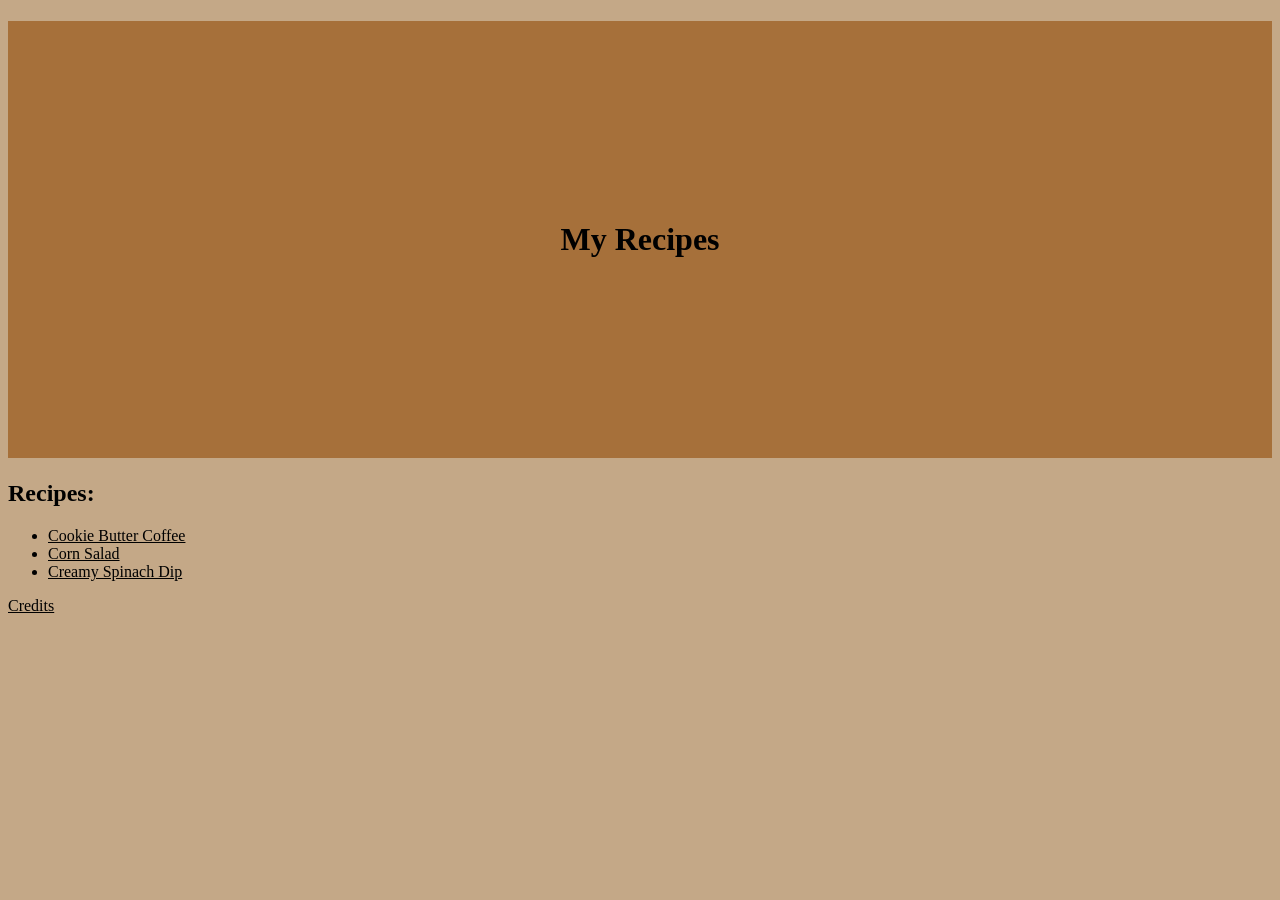
<file: index.html>
<!DOCTYPE html>
<html lang="en">
    <head>
        <meta charset="UTF-8">
        <title>Recipe: Home Page</title>
        <link rel="stylesheet" href="style.css">
    </head>

    <body>
        <h1 class="home-header">My Recipes</h1>
        <h2>Recipes:</h2>
        <ul>
            <li><a href="./recipes/cookie-butter-coffee.html">Cookie Butter Coffee</a></li>
            <li><a href="./recipes/corn-salad.html">Corn Salad</a></li>
            <li><a href="./recipes/creamy-spinach-dip.html">Creamy Spinach Dip</a></li>
        </ul>
        <a href="./credits.html">Credits</a>
    </body>
</html>
</file>
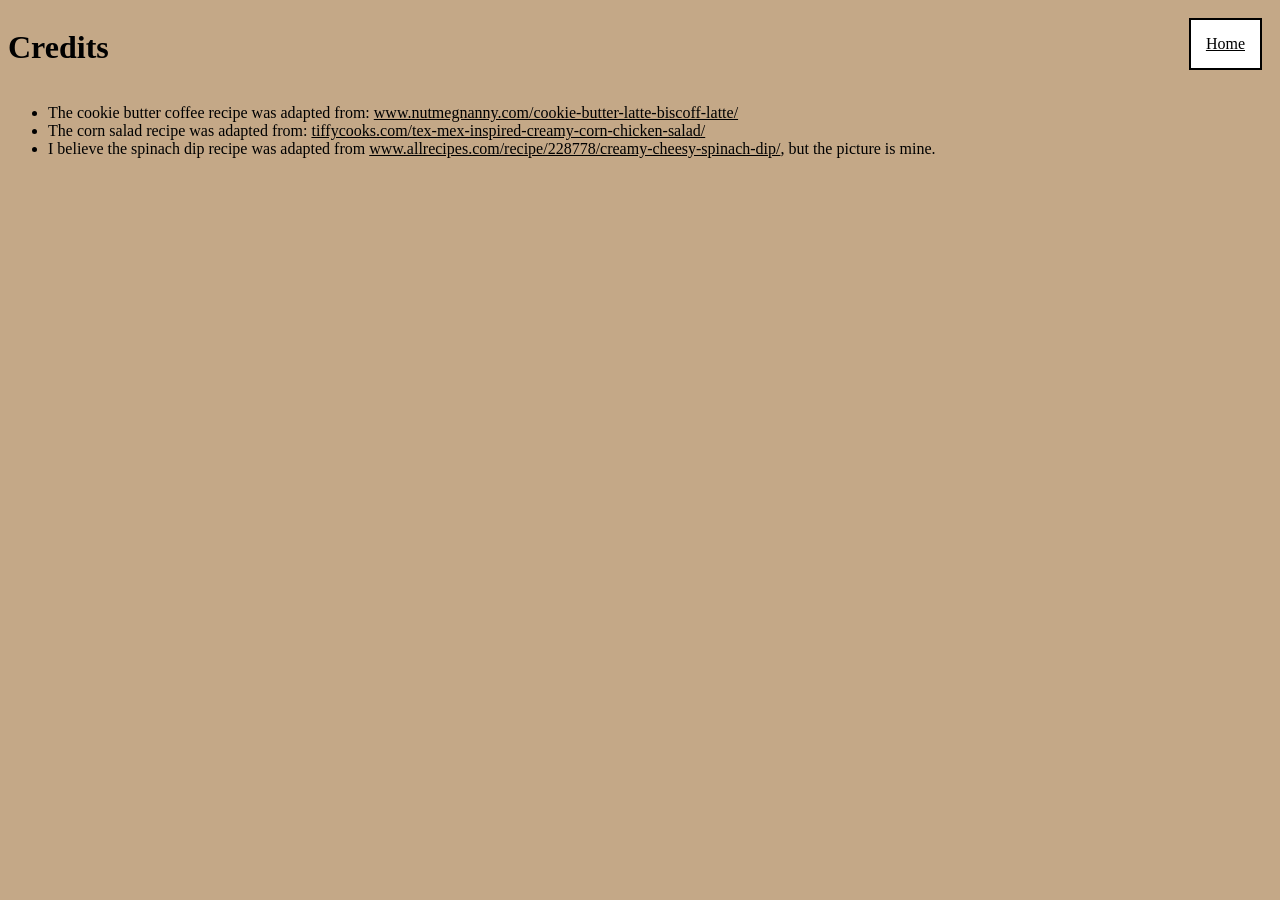
<file: credits.html>
<!DOCTYPE html>
<html lang="en">
    <head>
        <meta charset="UTF-8">
        <title>Recipes: credits</title>
        <link rel="stylesheet" href="style.css">
    </head>

    <body>
        <h1 id="Page-heading">Credits</h1>
        <a id="Home" href="./index.html">Home</a>
            <ul>
                <li>The cookie butter coffee recipe was adapted from: <a href="https://www.nutmegnanny.com/cookie-butter-latte-biscoff-latte/"> www.nutmegnanny.com/cookie-butter-latte-biscoff-latte/</a></li>
                <li>The corn salad recipe was adapted from: <a href="https://tiffycooks.com/tex-mex-inspired-creamy-corn-chicken-salad/">tiffycooks.com/tex-mex-inspired-creamy-corn-chicken-salad/</a></li>
                <li>I believe the spinach dip recipe was adapted from <a href="https://www.allrecipes.com/recipe/228778/creamy-cheesy-spinach-dip/"> www.allrecipes.com/recipe/228778/creamy-cheesy-spinach-dip/</a>, but the picture is mine.</li>
            </ul>
    </body>
</html>
</file>
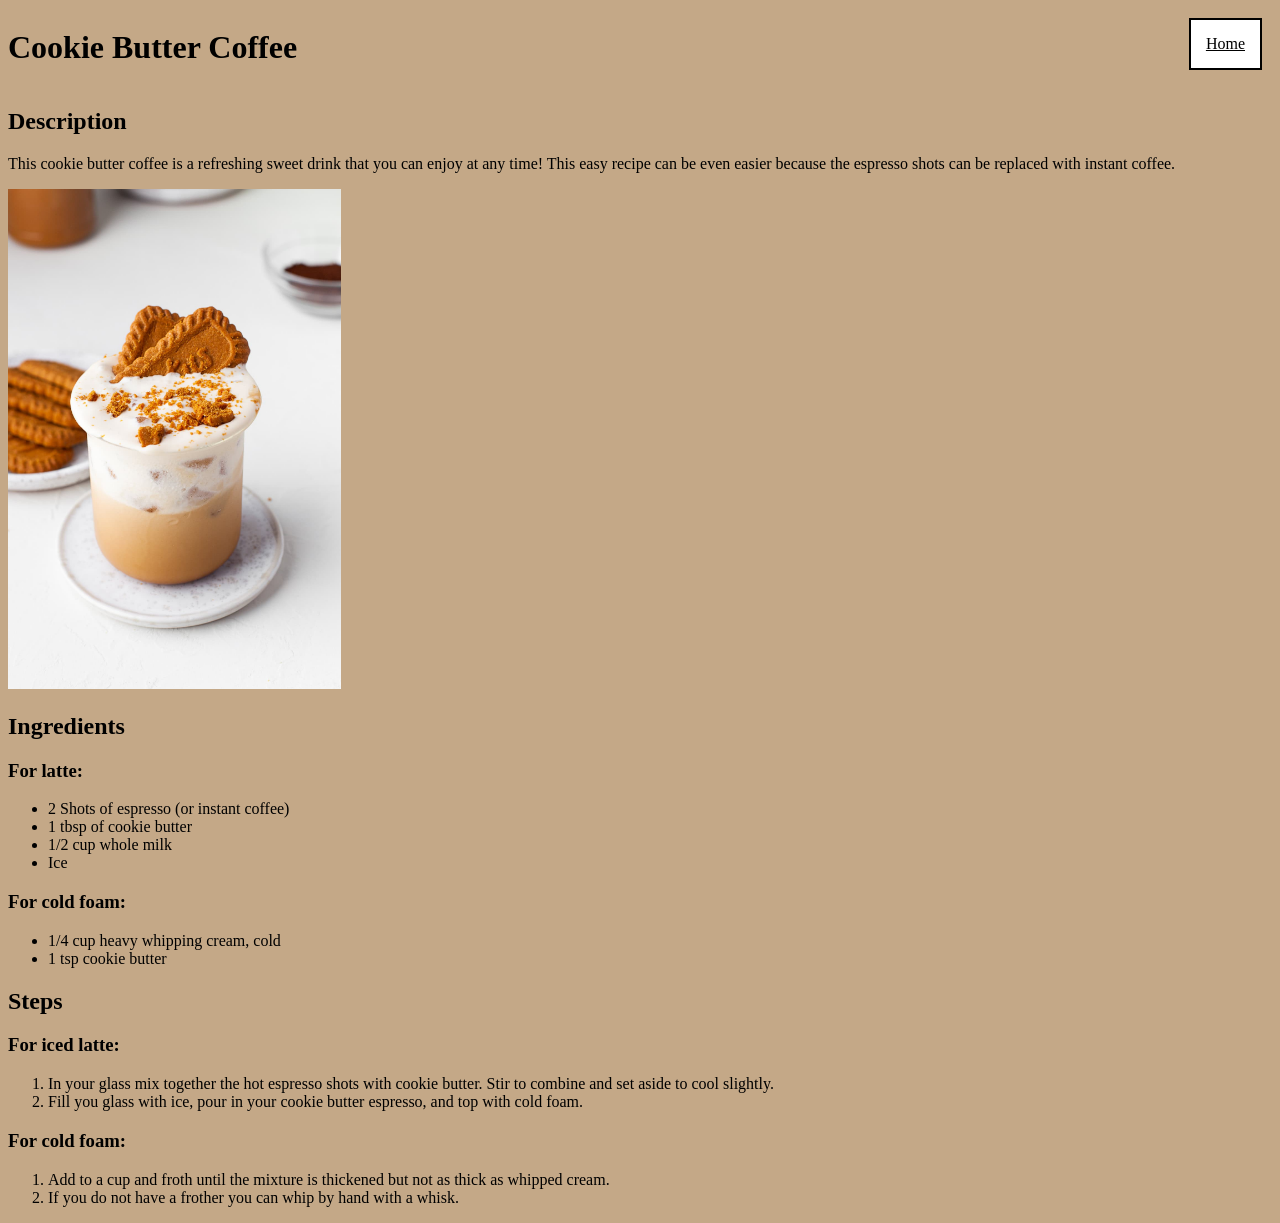
<file: recipes/cookie-butter-coffee.html>
<!DOCTYPE html>
<html lang="en">
    <head>
        <meta charset="UTF-8">
        <title>Recipe: Cookie Butter Coffee</title>
        <link rel="stylesheet" href="../style.css">
    </head>

    <body>
        <h1 id="Page-heading">Cookie Butter Coffee</h1>
        <a id="Home" href="../index.html">Home</a>

        <!-- Description-->
        <h2>Description</h2>
            <p>This cookie butter coffee is a refreshing sweet drink that you can enjoy at any time! This easy recipe can be even easier because the espresso shots can be replaced with instant coffee. </p>
            
        <p></p>
        <img id="main-image" src="../images/cookie-butter-latte-12.jpg" alt="An image of a cup of cookie butter coffee. Its bottom half is coffee and its top half is cold foam. 
        On top of the cold foam is two pieces of Biscoff cookie and Biscoff crumble. There is a plate of Biscoff cookie in the background"
        height="500">
        
        <!--List of ingredients-->
        <p id="ingredients">
            <h2>Ingredients</h2>
                <h3>For latte:</h3>
                <ul>
                    <li>2 Shots of espresso (or instant coffee)</li>
                    <li>1 tbsp of cookie butter</li>
                    <li>1/2 cup whole milk</li>
                    <li>Ice</li>
                </ul>
                <h3>For cold foam:</h3>
                <ul>
                    <li>1/4 cup heavy whipping cream, cold</li>
                    <li>1 tsp cookie butter</li>
                </ul>
        </p>

        <!--Steps-->
        <h2>Steps</h2>
            <h3>For iced latte:</h3>
                <ol>
                    <li>In your glass mix together the hot espresso shots with cookie butter. Stir to combine and set aside to cool slightly.</li>
                    <li>Fill you glass with ice, pour in your cookie butter espresso, and top with cold foam.</li>
                </ol>
            <h3>For cold foam:</h3>
                <ol>
                    <li>Add to a cup and froth until the mixture is thickened but not as thick as whipped cream. </li>
                    <li>If you do not have a frother you can whip by hand with a whisk.</li>
                </ol>

    </body>
</html>
</file>
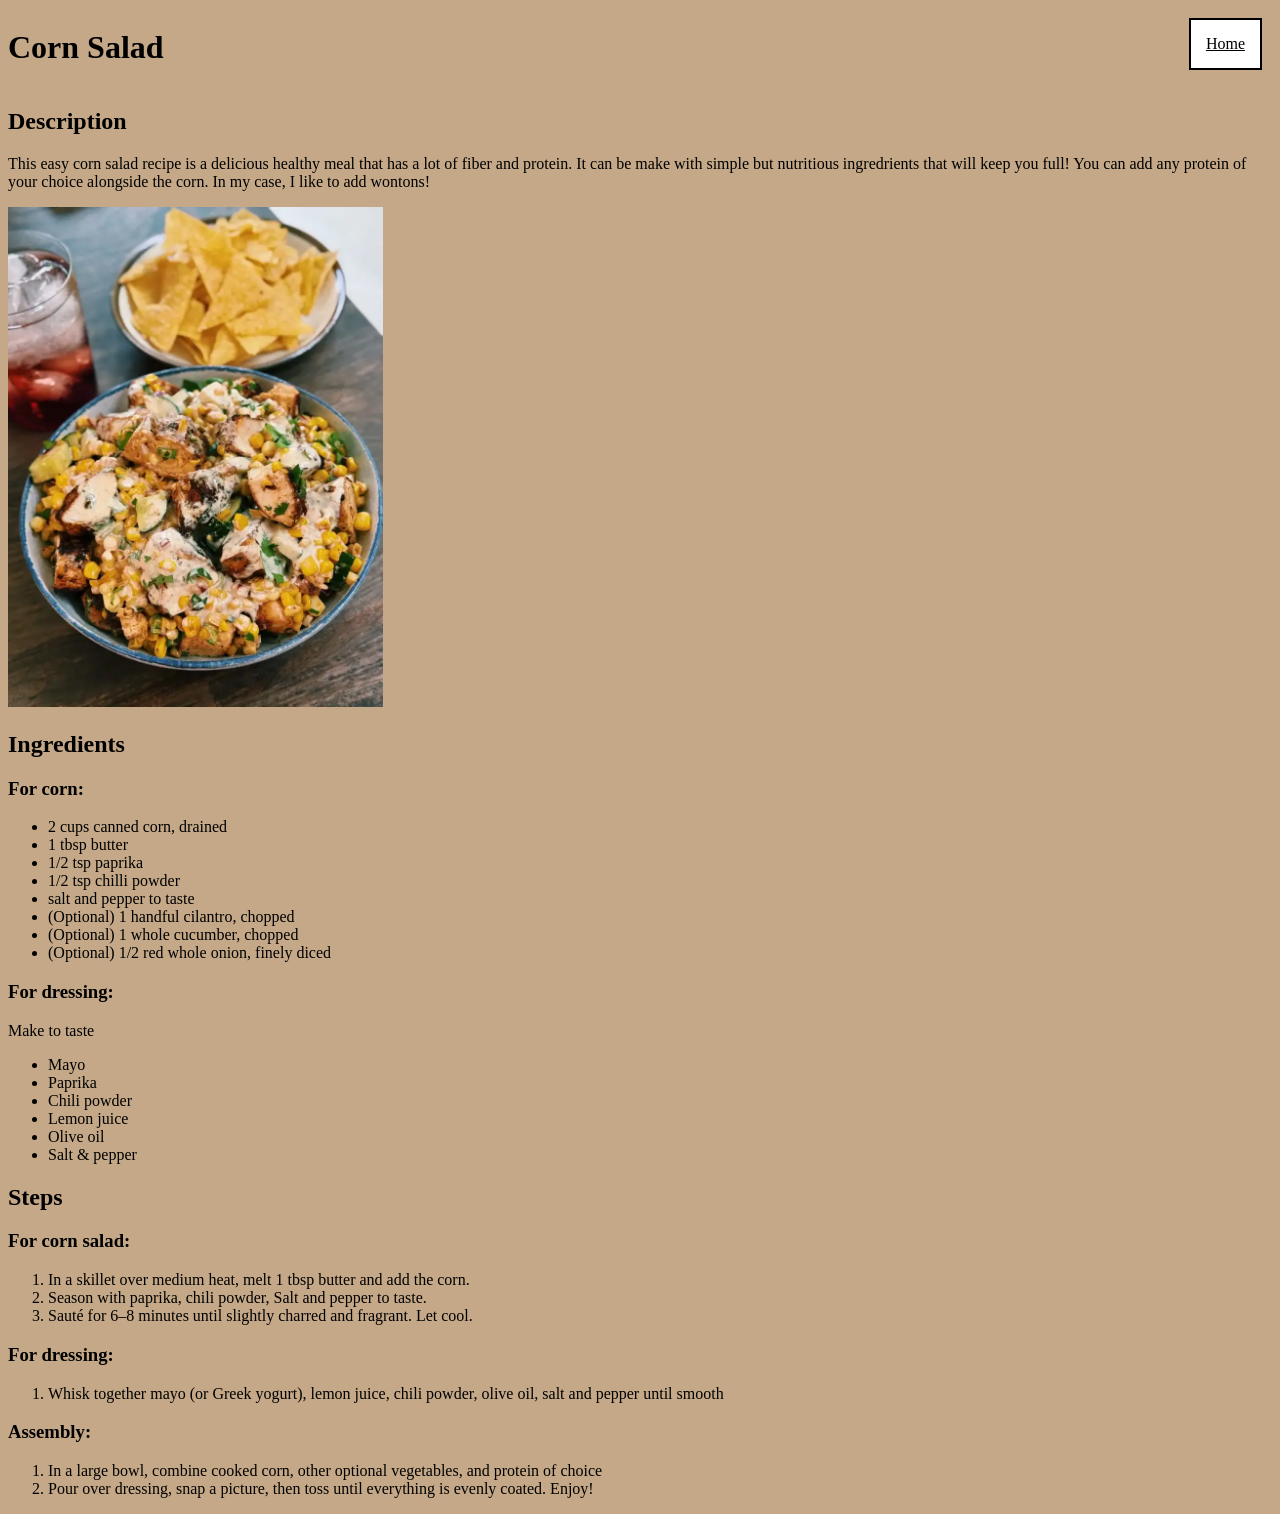
<file: recipes/corn-salad.html>
<!DOCTYPE html>
<html lang="en">
    <head>
        <meta charset="UTF-8">
        <title>Recipe: Corn Salad</title>
        <link rel="stylesheet" href="../style.css">
    </head>

    <body>
        <h1 id="Page-heading">Corn Salad</h1>
        <a id="Home" href="../index.html">Home</a>
        <!--Description-->
        <h2>Description</h2>
            <p>This easy corn salad recipe is a delicious healthy meal that has a lot of fiber and protein. It can be make with simple but nutritious ingredrients that will keep you full! You can add any protein of your choice alongside the corn. In my case, I like to add wontons!</p>
        
            <p></p>
        <img src="../images/corn-salad.webp" alt="An image of a bowl of corn salad topped with chicken, cliantro, and dressing." height="500">
        
        <!-- Description-->
        <!--List of ingredients-->
        <h2>Ingredients</h2>
            <h3>For corn:</h3>
            <ul>
                <li>2 cups canned corn, drained</li>
                <li>1 tbsp butter</li>
                <li>1/2 tsp paprika </li>
                <li>1/2 tsp chilli powder</li>
                <li>salt and pepper to taste</li>
                <li>(Optional) 1 handful cilantro, chopped</li>
                <li>(Optional) 1 whole cucumber, chopped</li>
                <li>(Optional) 1/2 red whole onion, finely diced</li>
            </ul>
            <h3>For dressing:</h3>
            <p>Make to taste</p>
            <ul>
                <li>Mayo</li>
                <li>Paprika</li>
                <li>Chili powder</li>
                <li>Lemon juice</li>
                <li>Olive oil</li>
                <li>Salt & pepper</li>
            </ul>
        
        <!--Steps-->
        <h2>Steps</h2>

            <h3>For corn salad:</h3>
                <ol>
                    <li>In a skillet over medium heat, melt 1 tbsp butter and add the corn.</li>
                    <li>Season with paprika, chili powder, Salt and pepper to taste.</li>
                    <li>Sauté for 6–8 minutes until slightly charred and fragrant. Let cool.</li>
                </ol>

            <h3>For dressing:</h3>
                <ol>
                    <li>Whisk together mayo (or Greek yogurt), lemon juice, chili powder, olive oil, salt and pepper until smooth</li>
                </ol>

            <h3>Assembly:</h3>
                <ol>
                    <li>In a large bowl, combine cooked corn, other optional vegetables, and protein of choice</li>
                    <li>Pour over dressing, snap a picture, then toss until everything is evenly coated. Enjoy!</li>
                </ol>

    </body>
</html>
</file>
<file: style.css>
* {
    background-color: #C4A887;
    color: black;
    /*outline: 2px solid red; */
}

#Page-heading { /*The heading of every page essentially */
    display: inline-block;
    /* margin-right: 560px;*/
}

.home-header{
    text-align: center;
    padding: 200px;
    background-color: #A6703A;
}

#Home { /*Home button*/
    background-color: white;
    float: right;
    padding: 15px;
    border: 2px solid black;
    margin: 10px;
}

/**#main-image {
    display: flex;
    margin: 20px;
}

#ingredients {
    display: flex;
    /*display: inline;
} */
</file>
